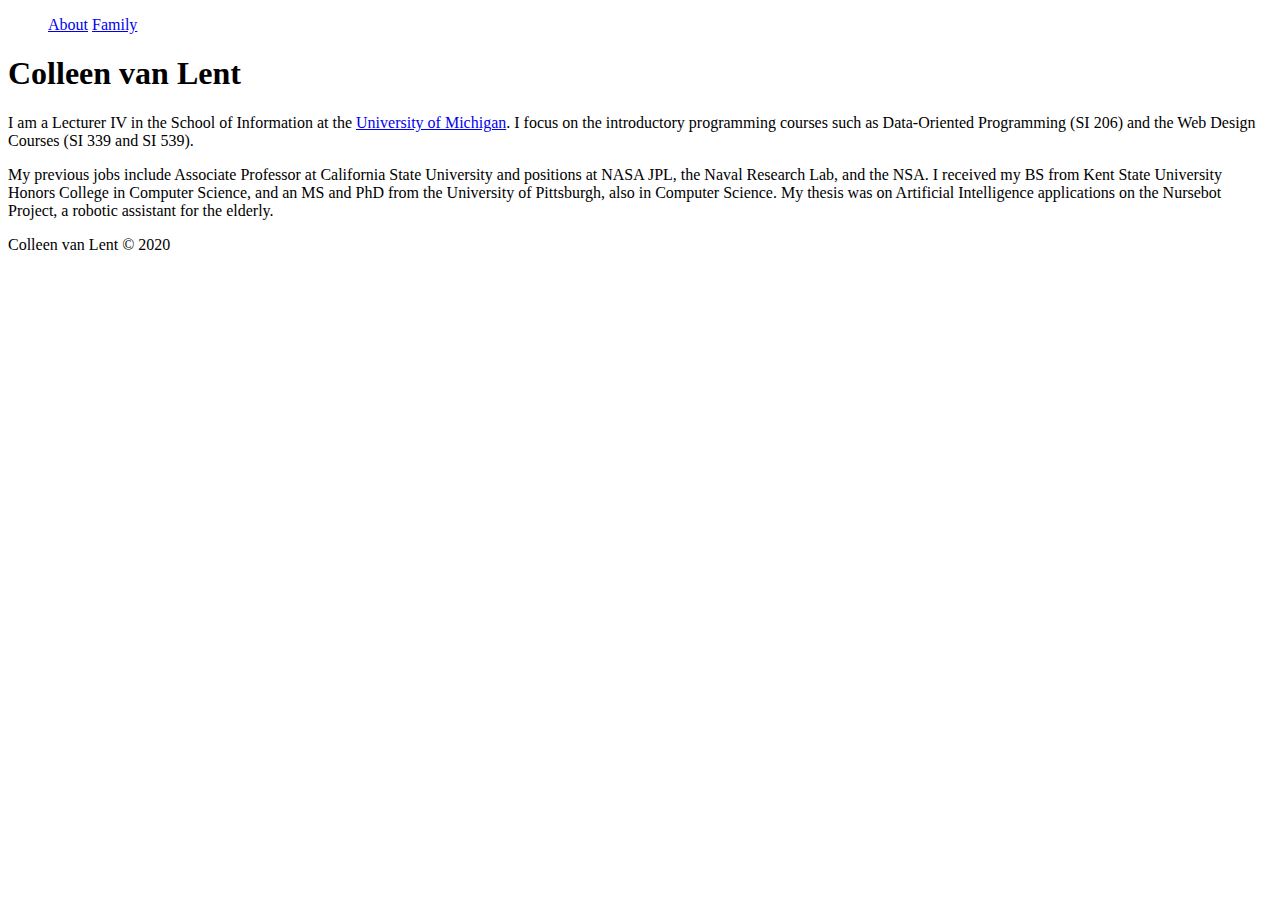
<file: index.html>
<!DOCTYPE html>
<html lang="en">
<head>
	<meta charset="UTF-8">
	<title>Home</title>
	<link rel="stylesheet" href="./css/style.css">
</head>
<body>

<header>
	<nav>
		<ul>
			<li><a href="./index.html">About</a></li>
			<li><a href="./family.html">Family</a></li>
		</ul>
	</nav>
</header>

<main>
<h1>Colleen van Lent</h1>

<p>I am a Lecturer IV in the School of Information at the <a href="https://umich.edu/" target="_blank">University of Michigan</a>. I focus on the introductory programming courses such as Data-Oriented Programming (SI 206) and the Web Design Courses (SI 339 and SI 539).</p>

<p>My previous jobs include Associate Professor at California State University and positions at NASA JPL, the Naval Research Lab, and the NSA. I received my BS from Kent State University Honors College in Computer Science, and an MS and PhD from the University of Pittsburgh, also in Computer Science. My thesis was on Artificial Intelligence applications on the Nursebot Project, a robotic assistant for the elderly.</p>
</main>

<footer>
Colleen van Lent &copy; 2020
</footer>
</body>
</html>
</file>
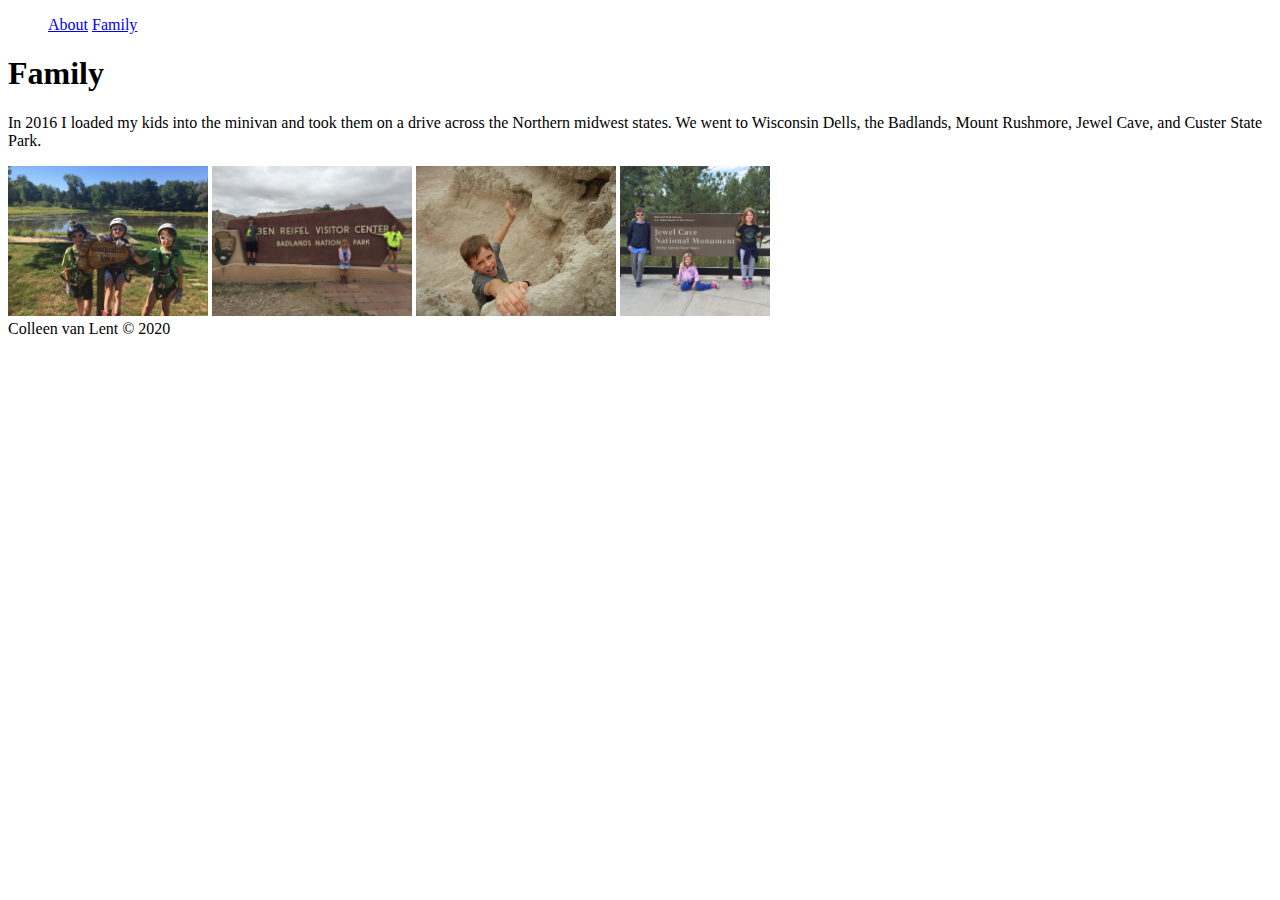
<file: family.html>
<!DOCTYPE html>
<html lang="en">
<head>
	<meta charset="UTF-8">
	<title>Family</title>
	<link rel="stylesheet" href="./css/style.css">
</head>
<body>

<header>
	<nav>
		<ul>
			<li><a href="./index.html">About</a></li>
			<li><a href="./family.html">Family</a></li>
		</ul>
	</nav>
</header>

<main>
<h1>Family</h1>

<p>In 2016 I loaded my kids into the minivan and took them on a drive across the Northern midwest states.  We went to Wisconsin Dells, the Badlands, Mount Rushmore, Jewel Cave, and Custer State Park.</p>

<img src = "./img/wisconsin_dells.jpg" alt="Wisconsin Dells"/>
<img src = "./img/badlands.jpg" alt="Badlands"/>
<img src = "./img/falling.jpg" alt="Falling"/>
<img src = "./img/jewel_cave.jpg" alt="Jewel Cave"/>
</main>

<footer>Colleen van Lent &copy; 2020</footer>
</body>
</html>
</file>
<file: css/style.css>
img{
    height: 150px;
}

ul {
    list-style-type: none;
}

ul li {
    display: inline-block;
}
</file>
